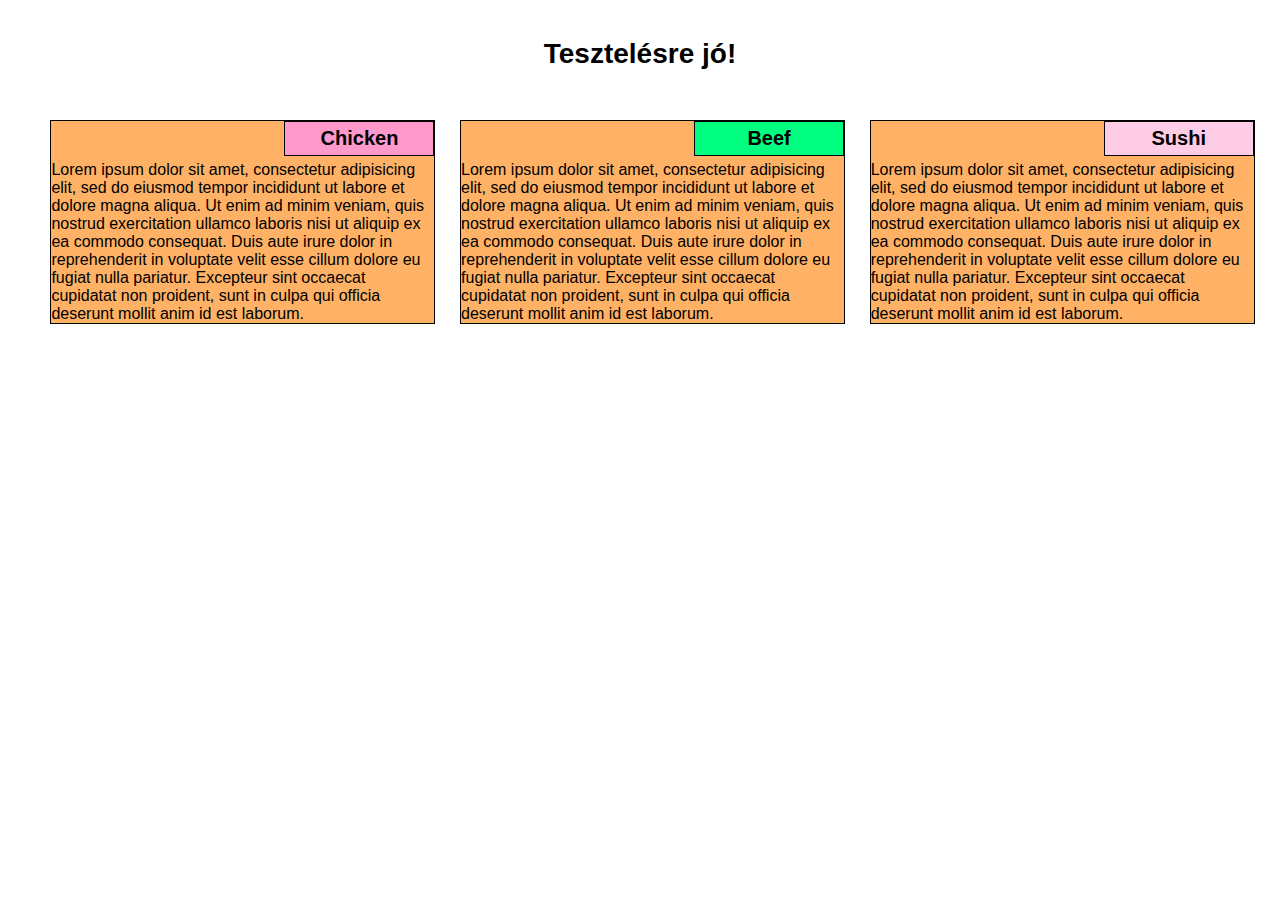
<file: index.html>
<!DOCTYPE html>
<html>
<head>
  <link rel="stylesheet" href="css/styles.css">
  <title> Helló!</title>
</head>
<body>
<h1>Tesztelésre jó!</h1>
<div class="row">
<section id='s1' class="col-lg-3 col-md-2 col-sm-1">
<section class="title">Chicken</section>
Lorem ipsum dolor sit amet, consectetur adipisicing elit, sed do eiusmod
tempor incididunt ut labore et dolore magna aliqua. Ut enim ad minim veniam,
quis nostrud exercitation ullamco laboris nisi ut aliquip ex ea commodo
consequat. Duis aute irure dolor in reprehenderit in voluptate velit esse
cillum dolore eu fugiat nulla pariatur. Excepteur sint occaecat cupidatat non
proident, sunt in culpa qui officia deserunt mollit anim id est laborum.
</section>
<section id='s2' class="col-lg-3 col-md-2 col-md-1 col-sm-1">
<section class="title">Beef</section>
Lorem ipsum dolor sit amet, consectetur adipisicing elit, sed do eiusmod
tempor incididunt ut labore et dolore magna aliqua. Ut enim ad minim veniam,
quis nostrud exercitation ullamco laboris nisi ut aliquip ex ea commodo
consequat. Duis aute irure dolor in reprehenderit in voluptate velit esse
cillum dolore eu fugiat nulla pariatur. Excepteur sint occaecat cupidatat non
proident, sunt in culpa qui officia deserunt mollit anim id est laborum.
</section>
<section id='s3' class="col-lg-3 col-md-1 col-sm-1">
<section class="title">Sushi</section>
Lorem ipsum dolor sit amet, consectetur adipisicing elit, sed do eiusmod 
tempor incididunt ut labore et dolore magna aliqua. Ut enim ad minim veniam,
quis nostrud exercitation ullamco laboris nisi ut aliquip ex ea commodo
consequat. Duis aute irure dolor in reprehenderit in voluptate velit esse
cillum dolore eu fugiat nulla pariatur. Excepteur sint occaecat cupidatat non
proident, sunt in culpa qui officia deserunt mollit anim id est laborum.
</section>
</div>
</body>
</html>
</file>
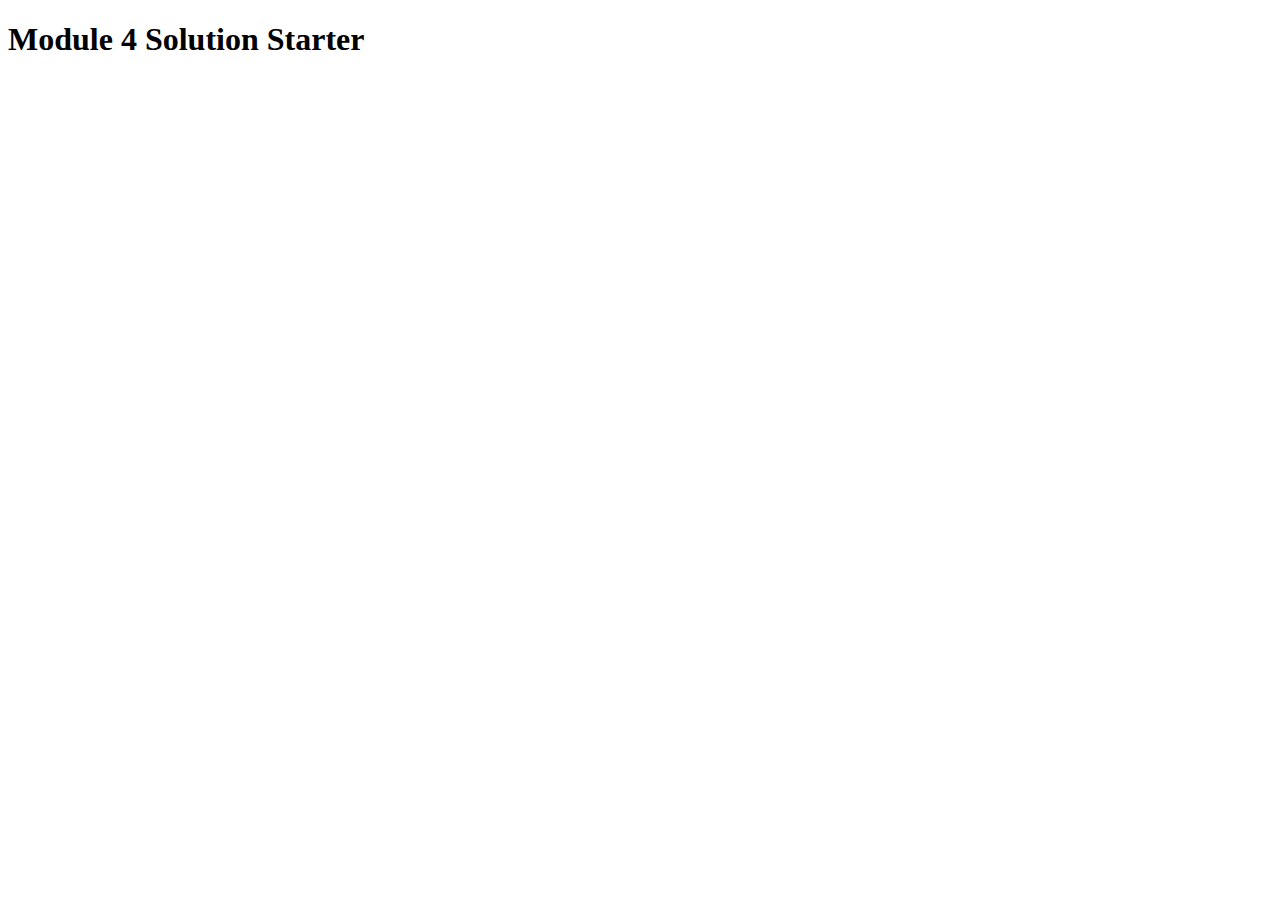
<file: module4/index.html>
<!DOCTYPE html>
<html>
<head>
  <meta charset="utf-8">
  <title>Module 4 Solution Starter</title>
  <script>
    var names = []; // DO NOT REMOVE
  </script>
  <script src="SpeakHello.js"></script>
  <script src="SpeakGoodBye.js"></script>
  <script src="script.js"></script>
</head>
<body>
  <h1>Module 4 Solution Starter</h1>
</body>
</html>
</file>
<file: css/styles.css>
*{
	box-sizing: border-box;
	margin: 1%;
}
@media (min-width: 992px){
	.col-lg-3{
		float: left;
		width: 31.33%;
	}
}
@media (min-width: 768px) and (max-width: 991px){
	.col-md-1, .col-md-2{
		float: left;
	}
	.col-md-1{
		width: 99%;
	}
	.col-md-2{
		width: 48%;
	}

}
@media (max-width: 767px){
	.col-sm-1{
		float: left;
		width: 100%;
	}
}
div{
  position: absolute;
}
#s1{
	position: relative;
	padding-top: 40px;
	background-color: #FFB266;
	border: 1px solid black;
	font-size: 100%;
	font-family: arial;
}
#s2{
	position: relative;
	padding-top: 40px;
	background-color: #FFB266;
	border: 1px solid black;
	font-size: 100%;
	font-family: arial;
}
#s3{
	position: relative;
	padding-top: 40px;
	background-color: #FFB266;
	border: 1px solid black;
	font-size: 100%;
	font-family: arial;
}
section.title {
    width: 150px;
    padding: 5px;
    margin: 0px;
    text-align: center;
    font-weight: bold;
    border: 1px solid black;
    font-family: arial;

}
section#s1 section.title{
	background-color: #FF99CC;
	position: absolute;
	top: 0px;
    right: 0px;
    font-size: 125%;
}
section#s2 section.title{
	background-color: #00FF80;
	position: absolute;
	top: 0px;
    right: 0px;
    font-size: 125%;
}
section#s3 section.title{
	background-color: #FFCCE5;
	position: absolute;
	top: 0px;
    right: 0px;
    font-size: 125%;
}
h1{
	text-align: center;
	font-family: arial;
	font-size: 175%;
	margin-top: 25px;
	margin-bottom: 25px;
}
</file>
